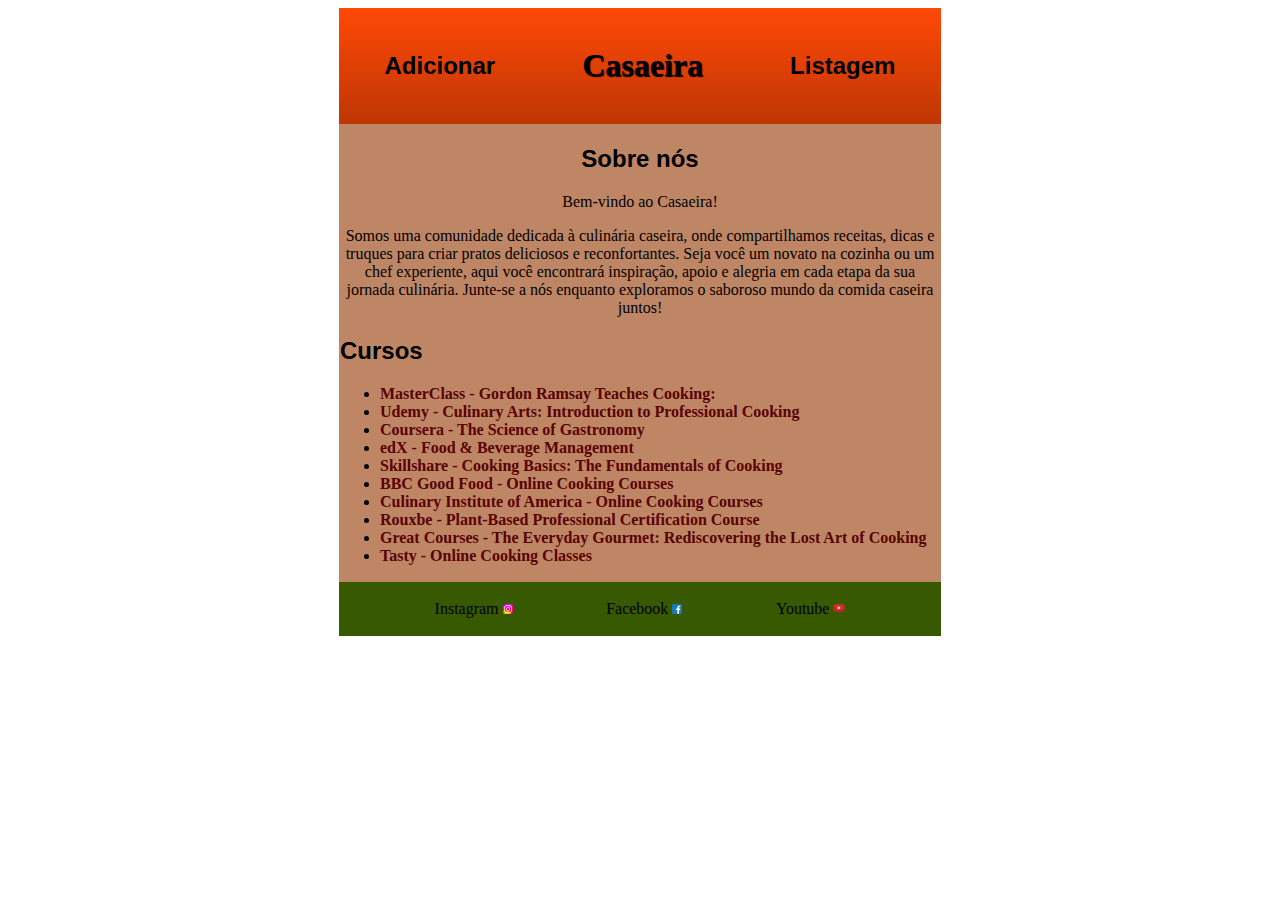
<file: index.html>
<!DOCTYPE html>
<html lang="pt-br">
<head>
    <meta charset="UTF-8">
    <meta name="viewport" content="width=device-width, initial-scale=1.0">
    <title>Casaeira</title>
    <link rel="stylesheet" href="style.css">
    <link rel="shortcut icon" href="Imagens/cutlery.png" type="image/x-icon">
</head>
<body>
    
    <header>
        <nav>
            <ul class="navega">
                <li><a href="back.php"><h2>Adicionar</h2></a></li>
                <li><h1 id="titulo">Casaeira</h1></li>
                <li><a href="listagem.html"><h2>Listagem</h2></a></li>
            </ul>
        </nav>
    </header>

    <main>
    
        <h2>Sobre nós</h2>
        <p><p>Bem-vindo ao Casaeira!</p> Somos uma comunidade dedicada à culinária caseira, onde compartilhamos receitas, dicas e truques para criar pratos deliciosos e reconfortantes. Seja você um novato na cozinha ou um chef experiente, aqui você encontrará inspiração, apoio e alegria em cada etapa da sua jornada culinária. Junte-se a nós enquanto exploramos o saboroso mundo da comida caseira juntos!</p>
          <h2 id="cursos">Cursos</h2>
          <ul id="cursos">
            <li><strong>MasterClass - Gordon Ramsay Teaches Cooking:</strong></li>
            <li><strong>Udemy - Culinary Arts: Introduction to Professional Cooking</strong></li>
            <li><strong>Coursera - The Science of Gastronomy</strong></li>
            <li><strong>edX - Food & Beverage Management</strong></li>
            <li><strong>Skillshare - Cooking Basics: The Fundamentals of Cooking</strong></li>
            <li><strong>BBC Good Food - Online Cooking Courses</strong></li>
            <li><strong>Culinary Institute of America - Online Cooking Courses</strong></li>
            <li><strong>Rouxbe - Plant-Based Professional Certification Course</strong></li>
            <li><strong>Great Courses - The Everyday Gourmet: Rediscovering the Lost Art of Cooking</strong></li>
            <li><strong>Tasty - Online Cooking Classes</strong></li>
          </ul>
          
    </main>

    <footer>
        <nav>
            <ul class="redessoci">
                <li><a href="">Instagram <img src="Imagens/Instagram_logo_2022.svg.png" height="10px"></a></li>              
                <li><a href="">Facebook <img src="Imagens/pngimg.com - facebook_logos_PNG19750.png" width="10px"></a></li>
                <li><a href="">Youtube  <img src="Imagens/image.png" width="12px"></a></li>
            </ul>
        </nav>
    </footer>
</body>
</html>
</file>
<file: style.css>
body {
    text-align: center;
    background-image: url(https://www.gov.br/saude/pt-br/assuntos/saude-brasil/glossario/comida-de-verdade/wiki-4-comida-de-verdade.png/@@images/02dd266a-0b6d-4963-91c0-bf418ae1d4dc.png);
    height: 100%;
}

#titulo{
    font-family: serif;
    text-shadow: 1px 1px 1px;
}

a:hover{
    color: #680303;
    cursor: pointer;
}

h2{
    font-family: 'Gill Sans', 'Gill Sans MT', Calibri, 'Trebuchet MS', sans-serif;
}

header {
    background-image: linear-gradient(to top, #BF3604, #ff4907);
    padding: 1px;
    width: 600px; 
    margin: auto;
}

main {
    background-color: #BF8665;
    padding: 1px;
    text-align: center;
    width: 600px;
    margin: auto;
}

footer {
    background-color: #365902;
    padding: 1px;
    margin: auto;
    width: 600px;
}

#cursos{
    text-align: left;
}

.navega{ 
    display: flex;
    justify-content: space-around;
    list-style: none;
    align-items: center;
    padding: 1px;
}

.redessoci{
    display: flex;
    list-style: none;
    align-items: center;
    padding: 1px;
    justify-content: space-evenly
    ;
}

a{
    color: Black;
    text-decoration: none;
}

strong{
    color: #590202;
}
</file>
